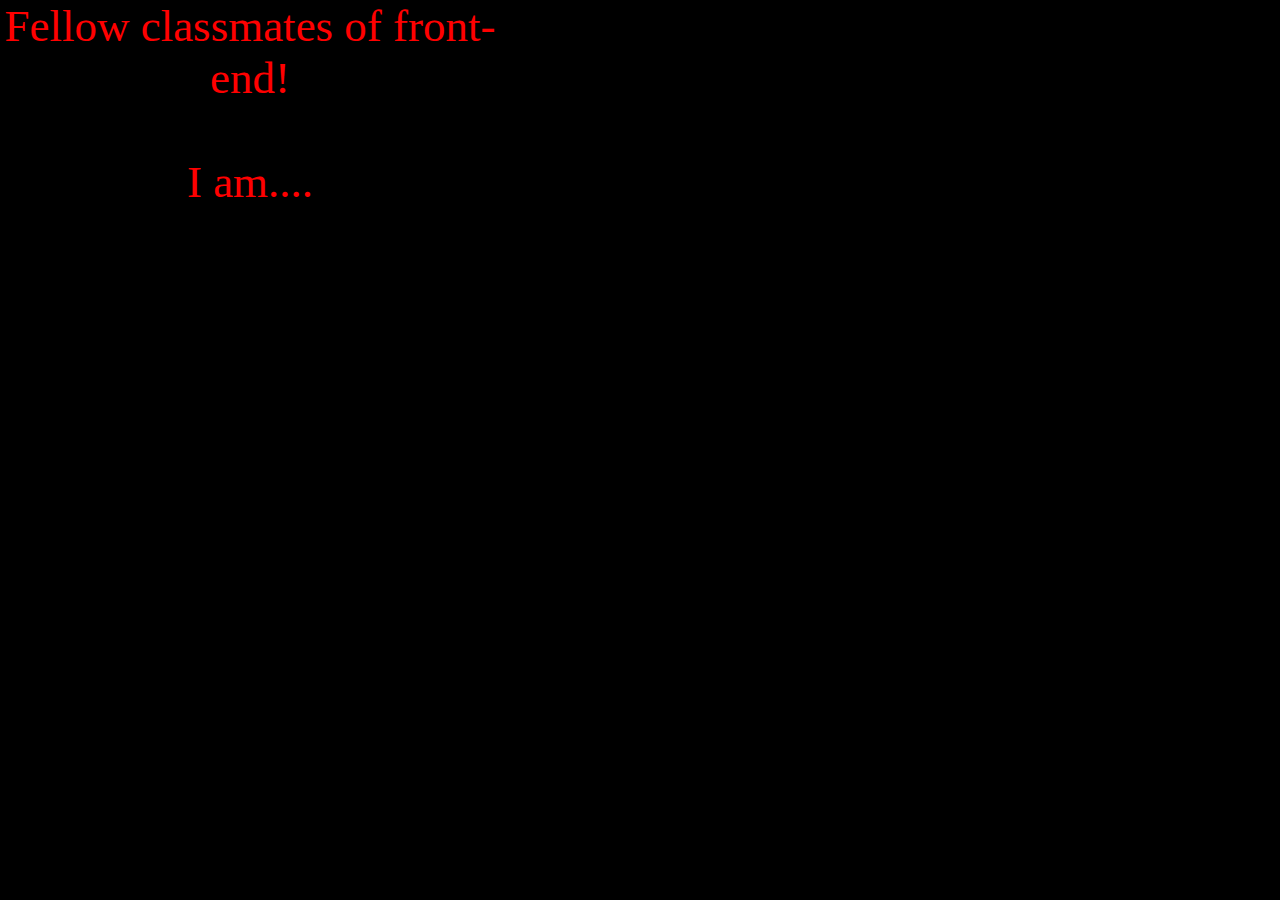
<file: index.html>
<!DOCTYPE html>
<html lang="en">
    <head>
        <meta name="viewport" content="width=device-width, initial-scale=1.0">
        <link rel="stylesheet" href="style/styles.css">
        <link rel="stylesheet" href="style/index.css">
        <meta charset="UTF-8">
        <title>Home</title>
    </head>
    <body>
        <div class="header">
            <h1 class>
                BRYAN GARCIA! &#128516;
            </h1>
            <h2 class="header-bottom">
                I am alot of things
            </h2>
        </div>
        <div class="container">
            <div class="item-1">
                <b>I am a</b>
                <ul>
                    <li>24 Year Old</li>
                    <li>Mexican</li>
                    <li>CSUF Student</li>
                    <li>Costco Employee</li>
                    <li>Lifter of Weights</li>
                    <li>Anime Watcher</li>
                    <li>Son/Brother</li>
                    <li>Lover</li>
                </ul>
            </div>
            <div class="item-2">
                <div class="blur"></div>
                <div class="intro">
                    <div>
                        Fellow classmates of front-end!
                    </div><br>
                    I am....
                </div>
                <img  src="images/IMG_2381.jpg" alt="Image of me and my girlfriend"/>
                <details>
                    <summary>More Info</summary>
                    Here's me and my girlfriend on my birthday.
                </details> 
            </div>
            <embed class ="item-3" src="embed.html"/>
            <div class="anime">
                <label for="anime">Choose an anime:</label>
                <input list="animes" id="anime" name="anime">
            
                <datalist id="animes">
                    <option value="One Piece">
                    <option value="DragonBall">
                    <option value="Demon Slayer">
                    <option value="Hunter x Hunter">
                    <option value="Attack on Titan">
                        <option value="Jujutsu Kaisen">
                    <option value="My Hero Academia">
                    <option value="Soul Eater">
                </datalist>
            </div>
            <div class="footer">
                <a href="tuffix.html" class="footer-item">
                    Click here if you hate tuffix...
                </a>
                <a href="lifting.html" class="footer-item">
                    Curious about my lifting routine?
                </a>
            </div>
        </div>
    </body>
</html>
</file>
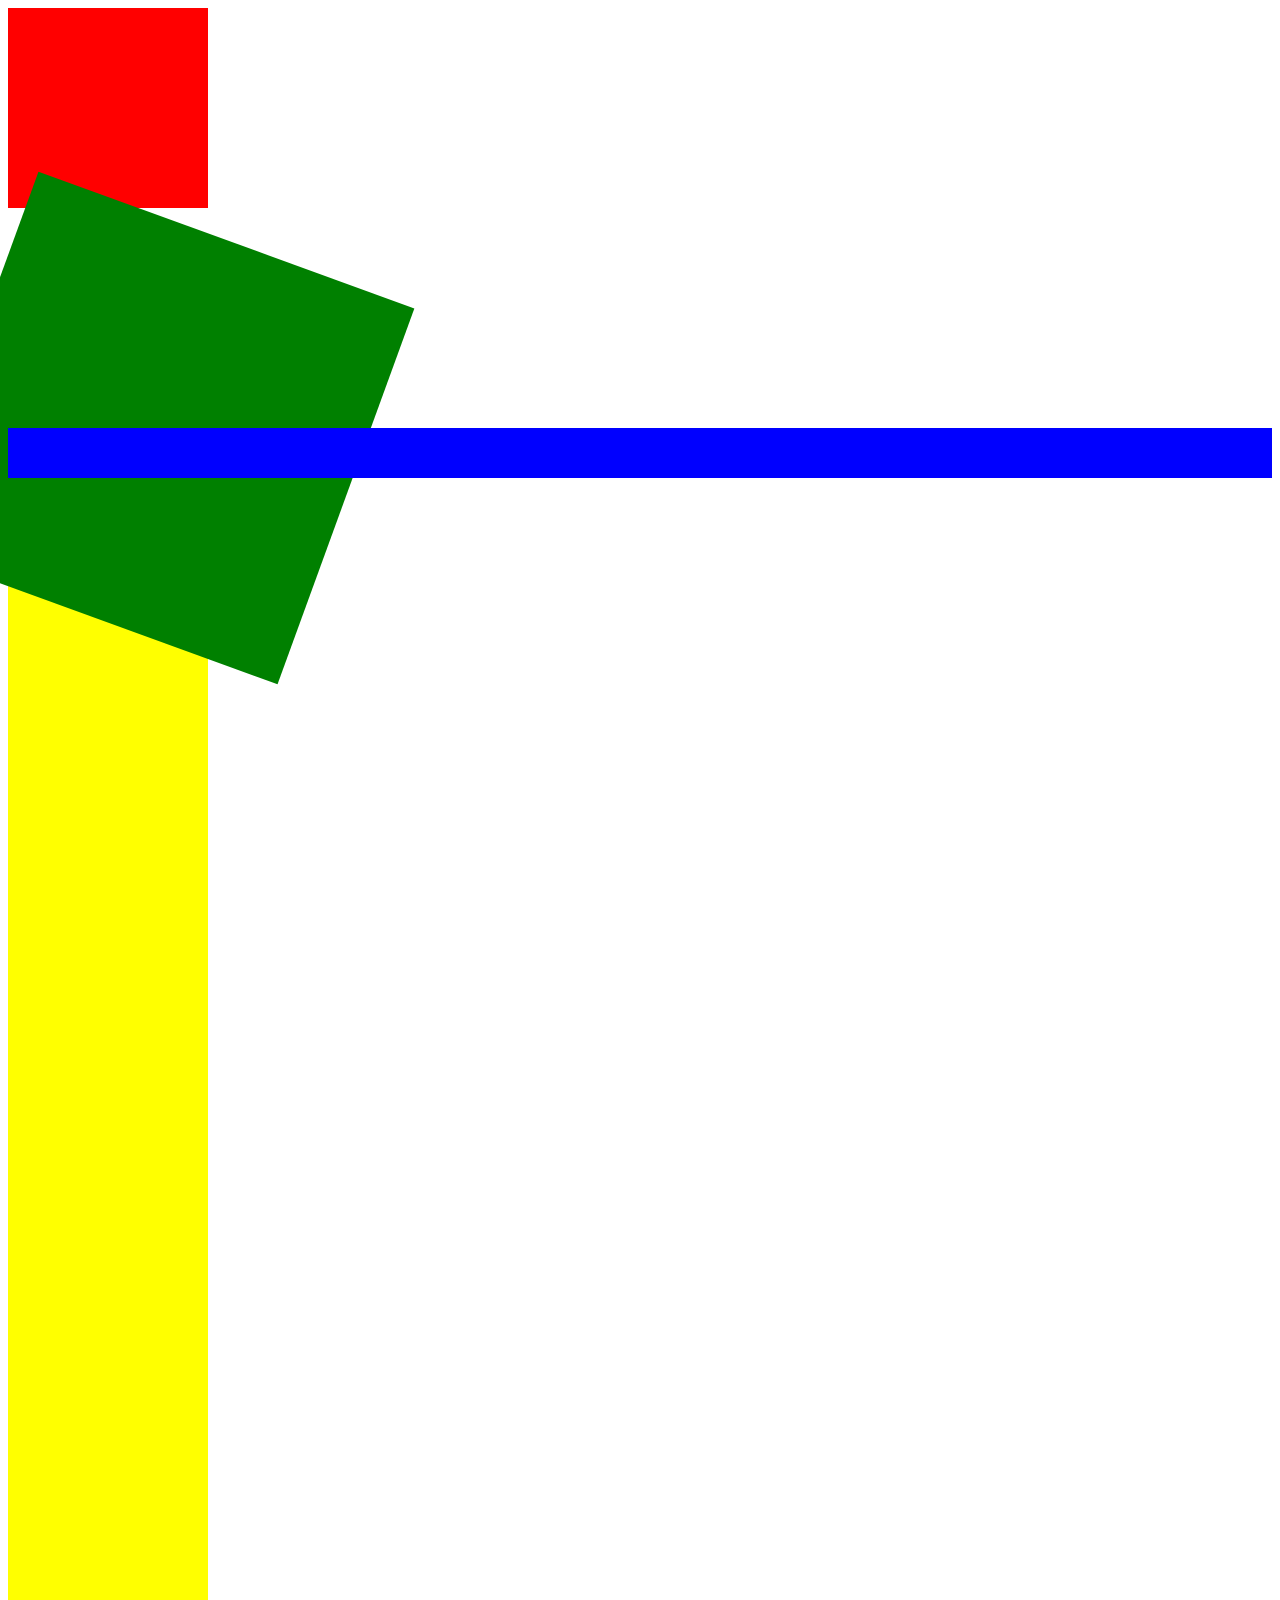
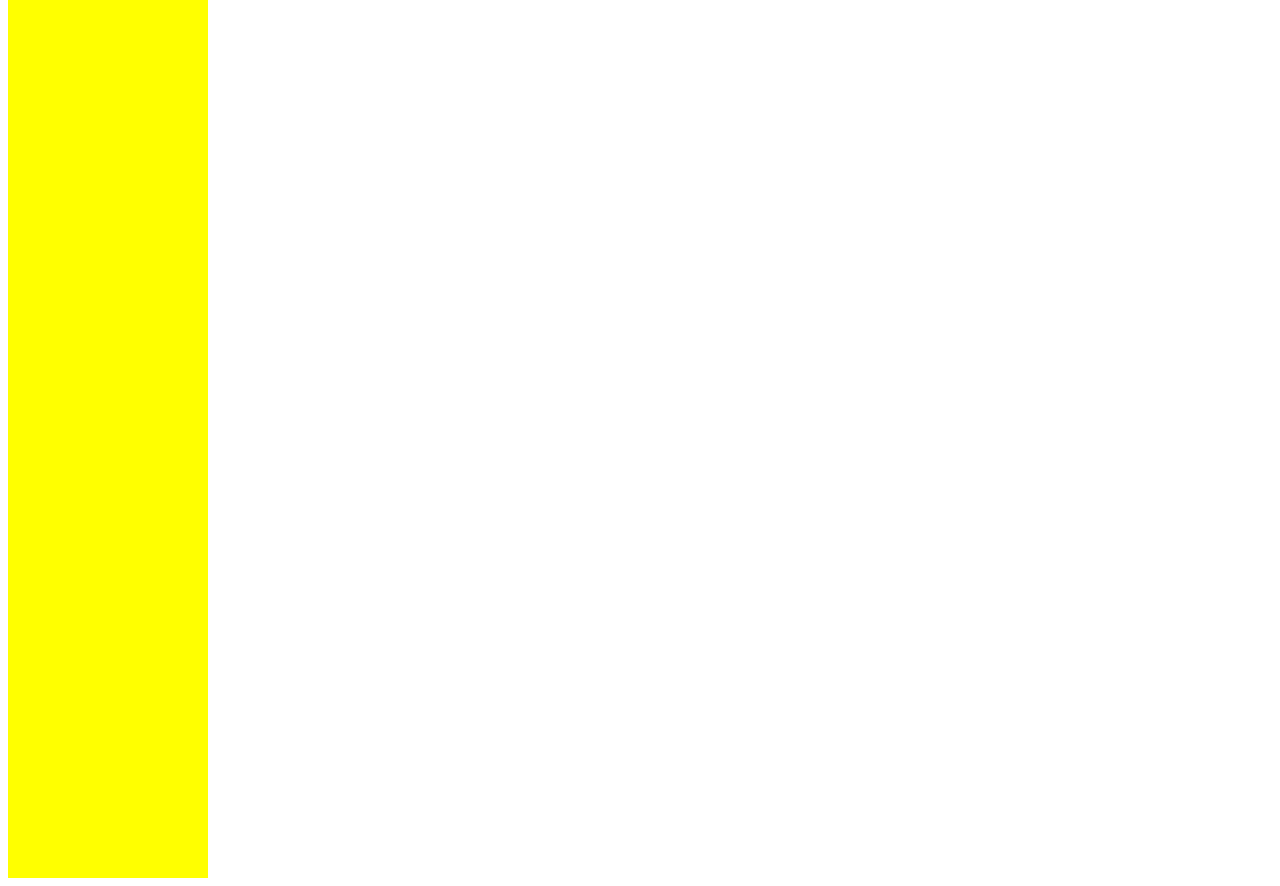
<file: animation.html>
<html>
    <head>
        <link rel="stylesheet" href="style/animate.css"/>
    </head>
    <body>
        <div></div>
        <div class="happy"></div>
        <div class="header"></div>
        <div class="gap"></div>
    </body>
</html>
</file>
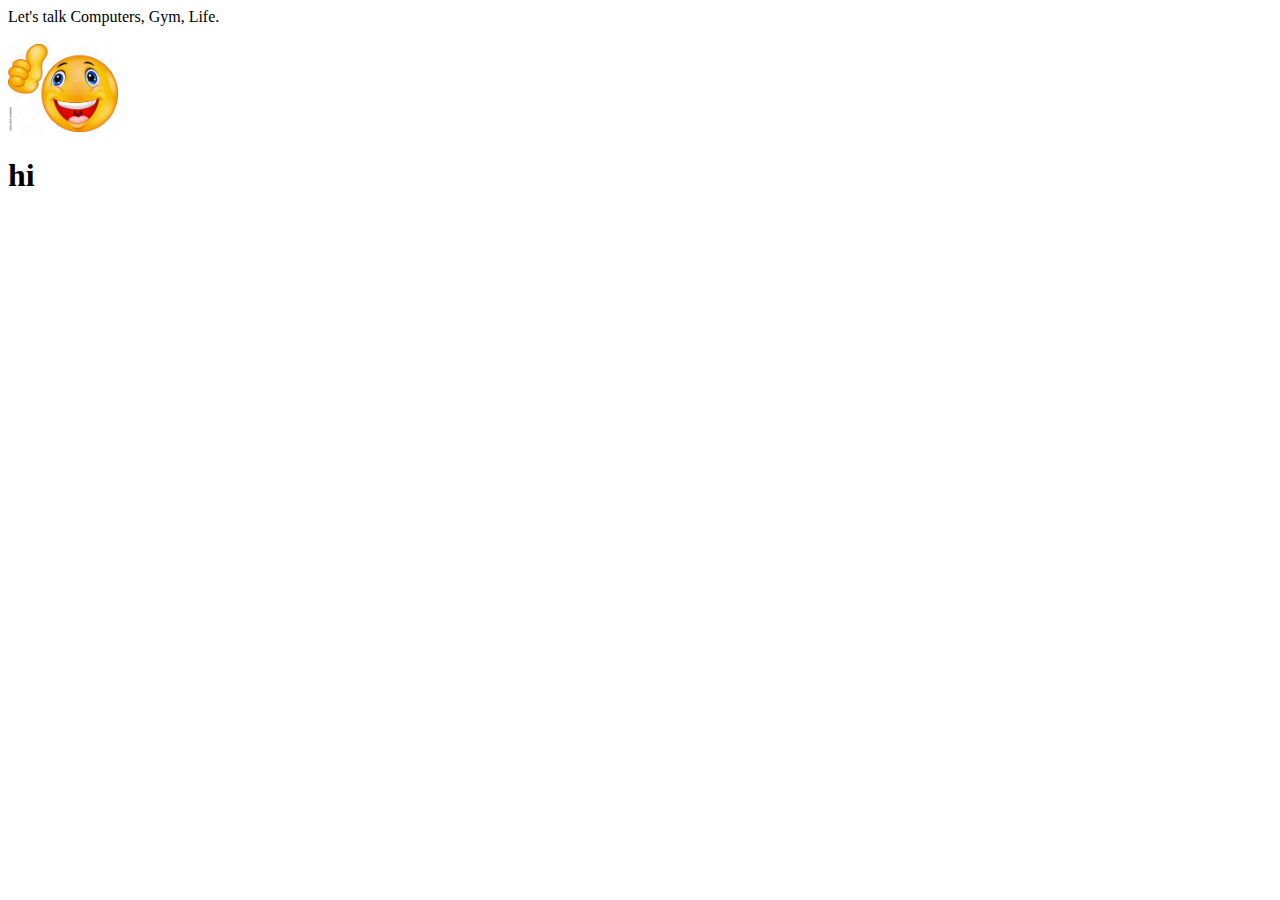
<file: embed.html>
<!DOCTYPE html>
<html>
    <head>
        <link rel="stylesheet" href="style/styles.css">
        <title>embedded section</title>
    </head>
    <body>
        Let's talk Computers, Gym, Life.
        <br><br>
        <img src="images/happy.jpg" width="110" alt="me very happy">
        <h1>hi</h1>
    </body>
</html>
</file>
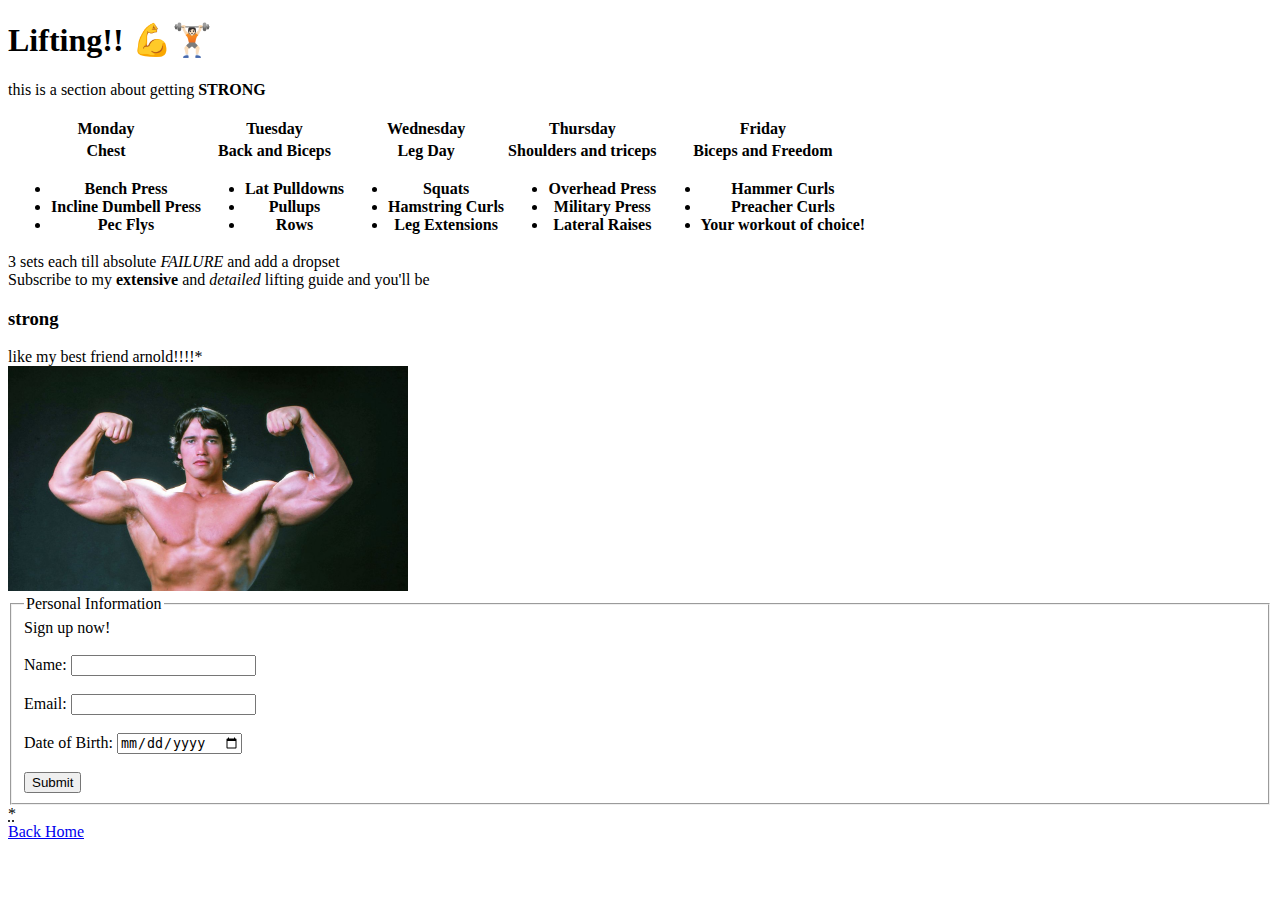
<file: lifting.html>
<!DOCTYPE html>
<html>
    <head>
        <link rel="stylesheet" href="style/styles.css">
        <meta charset="UTF-8"/>
        <title>
            Lifting!! 💪🏋🏻
        </title>
    </head>
    <body>
        <h1>
            Lifting!! 💪🏋🏻
        </h1>
        <article>
            this is a section about getting 
            <strong>
                STRONG
            </strong>
        </article>
        <br>
        <table>
        <tr>
            <th>
                Monday
            </th>
            <th>
                Tuesday
            </th>
            <th>
                Wednesday
            </th>
            <th>
                Thursday
            </th>
            <th>
                Friday
            </th>
        </tr>
        <tr>
            <th>
                Chest
            </th>
            <th>
                Back and Biceps
            </th>
            <th>
                Leg Day
            </th>
            <th>
                Shoulders and triceps
            </th>
            <th>
                Biceps and Freedom
            </th>
        </tr>
        <tr>
            <th>
                <ul>
                    <li>
                        Bench Press
                    </li>
                    <li>
                        Incline Dumbell Press
                    </li>
                    <li>
                        Pec Flys
                    </li>
                </ul>
            </th>
            <th>
                <ul>
                    <li>
                        Lat Pulldowns
                    </li>
                    <li>
                        Pullups
                    </li>
                    <li>
                        Rows
                    </li>
                </ul>
            </th>
            <th>
                <ul>
                    <li>
                        Squats
                    </li>
                    <li>
                        Hamstring Curls
                    </li>
                    <li>
                        Leg Extensions
                    </li>
                </ul>
            </th>
            <th>
                <ul>
                    <li>
                        Overhead Press
                    </li>
                    <li>
                        Military Press
                    </li>
                    <li>
                        Lateral Raises
                    </li>
                </ul>
            </th>
            <th>
                <ul>
                    <li>
                        Hammer Curls
                    </li>
                    <li>
                        Preacher Curls
                    </li>
                    <li>
                        Your workout of choice!
                    </li>
                </ul>
            </th>
        </tr>
    </table>

    <a>
        3 sets each till absolute <em>FAILURE</em> and add a dropset
    </a>
    <br/>
    <a>Subscribe to my <b>extensive</b> and <em>detailed</em> lifting guide and you'll be <h3>strong</h3> like my best friend arnold!!!!*</a>
    <br/>
    <img src="images/Arnold.jpg" width="400" alt="Image of Arnold"/>
    <br/>
    
    <form action="#">
        <fieldset>
            <legend>Personal Information</legend>
            
            <a> Sign up now! </a>
            <br/><br/>
            <label for="name">Name:</label>
            <input type="text" id="name" name="name"><br><br>
            
            <label for="email">Email:</label>
            <input type="email" id="email" name="email"><br><br>
            
            <label for="dob">Date of Birth:</label>
            <input type="date" id="dob" name="dob"><br><br>
            
            <input type="submit" value="Submit">
        </fieldset>
    </form>
    <abbr title="results may vary, not responsible for any injuries.">*</abbr>
    
    <a href="index.html">
        <div id="link">
            Back Home
        </div>
    </a>
    </body>
</html>
</file>
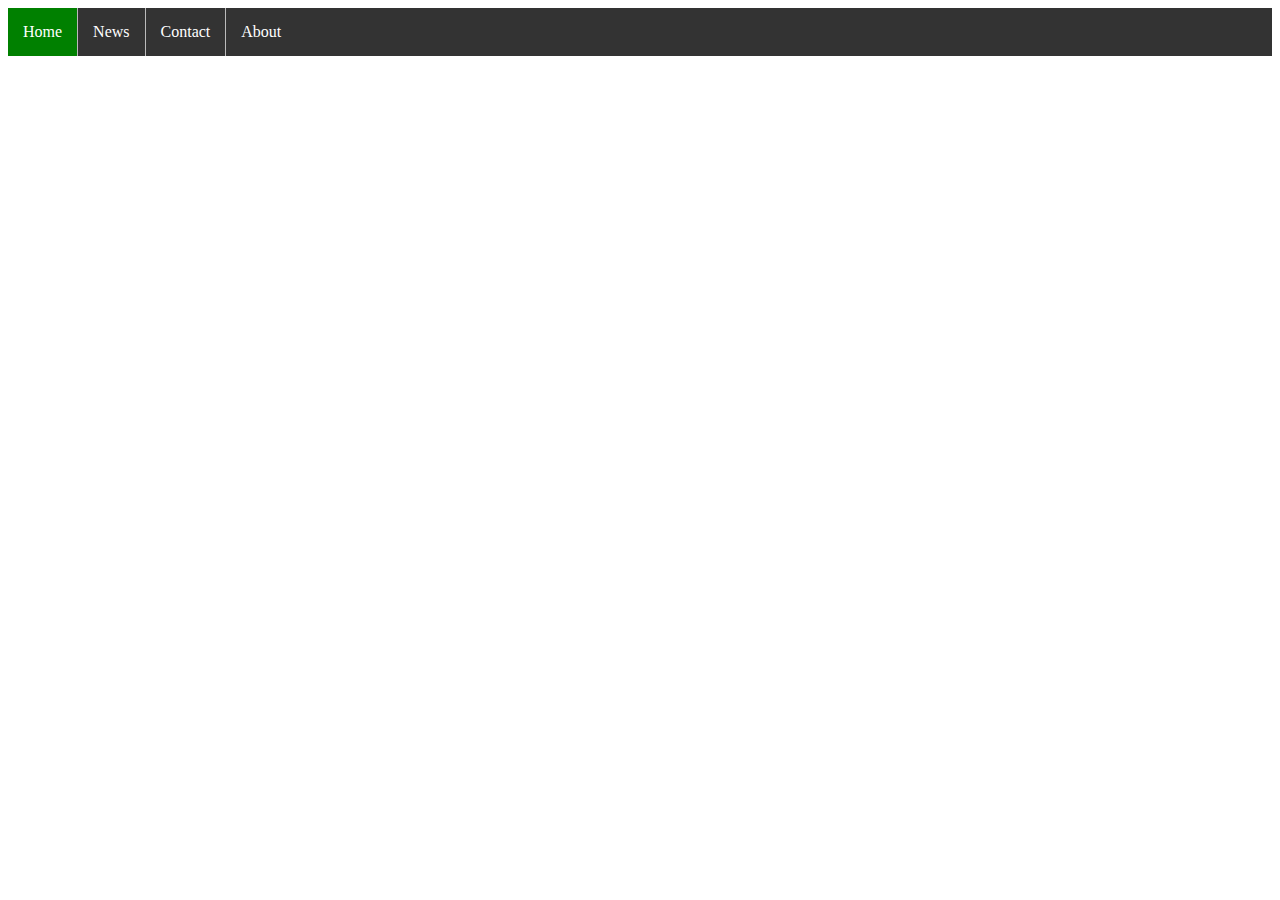
<file: navigation.html>
<html>
    <head>
        <link rel="stylesheet" href="style/nav.css">
    </head>
    <body>
        <ul> 
            <li><a href="#home" class="active">Home</a></li> 
            <li><a href="#home">News</a></li> 
            <li><a href="#home">Contact</a></li> 
            <li><a href="#home">About</a></li> 
        </ul>
    </body>
</html>
</file>
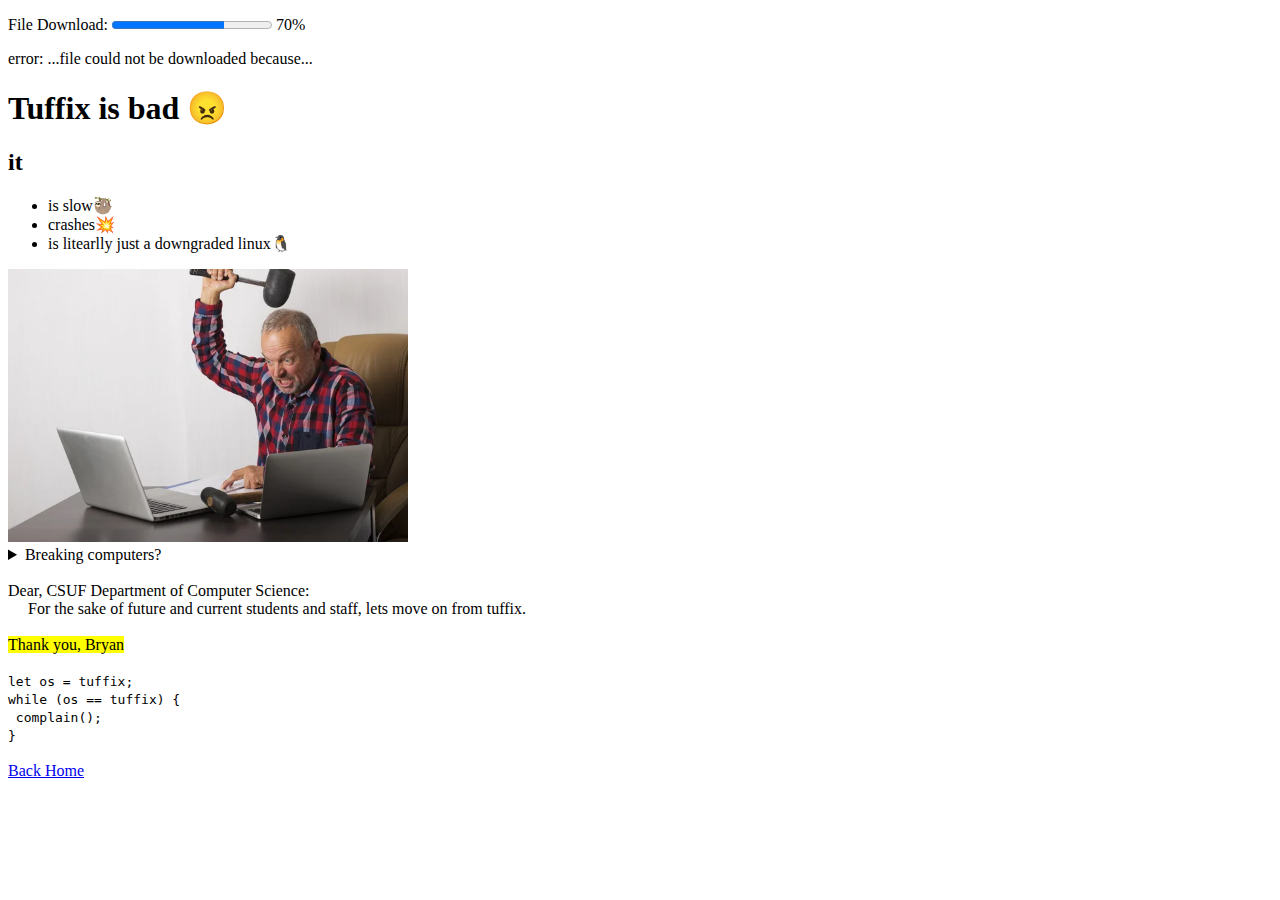
<file: tuffix.html>
<!DOCTYPE html>
<html>
    <head>
        <link rel="stylesheet" href="style/styles.css">
        <meta charset="UTF-8">
        <title>Tuffix is bad 😠</title>
    </head>
    <body>
    <p>
        File Download: 
        <progress value="0.7" max="1.0">
        </progress> 
        70%
    </p>
    error: ...file could not be downloaded because...
    <h1>Tuffix is bad 😠</h1>
    <h2>it</h2>
    <ul>
        <li>
            is slow🦥
        </li>
        <li>
            crashes💥
        </li>
        <li>
            is litearlly just a downgraded linux🐧
        </li>
    </ul>
    <img src="images/VeryAngry.jpg" width="400" alt="me breaking computer"/>
    <details>
        <summary>
            Breaking computers?
        </summary>
        This is me moments before breaking my computer trying to get tuffix to work for my OS class
    </details>
    <br/>
    <a> 
        Dear, CSUF Department of Computer Science:
    </a>
    <br/>
        &emsp; For the sake of future and current students and staff, lets move on from tuffix.
        
        <br>
        <br>
        <mark>
            Thank you, Bryan
        </mark><br><br>
        
        <code>let os = tuffix;</code><br>
        <code>while (os == tuffix) {</code><br>
            <code>&emsp;complain();</code><br>
            <code>}</code>
            
            <br/>
            <br/>
            <a href="index.html">
                Back Home
            </a>
            
            
            
        </body>
</html>
</file>
<file: style/styles.css>
*{

}
ul{
    
}
</file>
<file: style/index.css>
.intro{
    position: absolute;
    color: red;
    text-align: center;
    font-size: 45px;
    width: 500px;
    left: 0;
    top: 0;
    animation: intromove 10s;
    animation-fill-mode: forwards;
}

.blur {
    position: absolute;
    pointer-events: none;
    width: 100%;
    height: 100%;
    top: 0;
    left: 0;
    background: #000;
    opacity: 1;
    animation: blurry 10s;
    animation-fill-mode: forwards;
}

@keyframes blurry {
    40%{opacity: 1;}
    100%{opacity: 0;}
}

@keyframes intromove {
    25% {
        left: 320px; 
        top: 0px;
    }
    50% {
        left: 320px;
        top: 600px;
        font-size: 20px;
    }
    95%{
        opacity: 1;
        width: 500px;
        font-size: 0px;        
    }
    100%{
        left: 320px;
        top: 900px;
        width: 0;
        height: 0;
        font-size: 0px;
    }
}

@keyframes intromove-mobile {
    25% {
        left: 100px; 
        top: 0px;
    }
    50% {
        left: 100px;
        top: 600px;
        font-size: 20px;
    }
    95%{
        opacity: 1;
        width: 200px;
        font-size: 0px;        
    }
    100%{
        left: 100px;
        top: 900px;
        width: 0;
        height: 0;
        font-size: 0px;
    }
}


.header{
    background: blue;
    text-align: center;
    color: white;
}
.header-bottom{
    position: relative;
    bottom: 15px;
}
img{
    object-fit: contain;
    width: 100%;
    height: 100%;
}
.container{
    display: grid;
    width: 100%;
    grid-template-rows: repeat(4, 150px);
    grid-template-columns: 5fr 5fr 2fr;
    gap: 5px;
}
.item-1{
    border: 5px;
    border-radius: 25px;
    border-color: red;
    background: orange;
    border-style: solid;
    grid-row: 1 / 4;
    grid-column: 3 / 4;
}
b{
    position: relative;
    padding-left: 35%;
    top: 20px;
}
ul {
    position: relative;
    color: rgb(25, 106, 138);
    left: 0px;
    top: 50px;
    margin-block-start: -23px;
    margin-inline-start: -16px;
}
.item-2{
    grid-row-start: 1;
    grid-column-start: 2;
    grid-row-end: 4;
    grid-column-end: 3;
}
.item-3{
    background: orange;
    grid-area: 1 / 1 / 3 / 1;
    width: 100%;
    height: 100%;
}
.anime{
    padding-top: 15%;
    padding-left: 3%;
    background: purple;
    border: blue solid 5px;
    border-radius: 5px;
    grid-area: 3 / 1 / 4 / 1;
}
.footer{
    display: grid;
    grid-template-columns: 1fr 1fr;
    border: black solid 5px;
    border-radius: 5px;
    grid-area: 4 / 1 / 4 / 4;
}
.footer-item{
    background: grey;
    float: left;
    border-right: 5px solid #bbb; 
    display: block;
    color: white;
    text-align: center;
    text-decoration: none;
    padding-top: 10%;
    font-size: 35px;
}
.footer-item:last-child{
    border-right:none;
}
.footer-item:hover{
    background: rgb(33, 30, 30);
    color: grey;
}
@media only screen and (max-width: 600px) {
    .intro{
        animation: intromove-mobile 10s;
        animation-fill-mode: forwards;
        font-size: 20px;
        width: 200px;
    }
    .header{
        background: red;
    }
    .container{
        display: grid;
        width: 100%;
        grid-template-rows: repeat(6, 150px);
        grid-template-columns: 5fr 2.4fr;
        gap: 2px;
    }
    .item-2{
        /* photo */
        grid-area: 1 / 1 / 3 / 3;
    }
    .footer{
        grid-area: 6 / 1 / 6 / 4;
    }
    .item-1{
        /* list */
        grid-area: 3 / 2 / 6 / 4;
    }
    .anime{
        grid-area: 5 / 1 / 6 / 1;
    }
    .item-3{
        /*life*/
        grid-area: 3 / 1 / 5 / 1;
    }
    .footer-item{
        font-size: 25px;
    }
    .blur{
        height: 125%;
    }
    
}
</file>
<file: style/nav.css>
ul {
    list-style-type: none;
    margin:0;
    padding:0;
    background-color: #333;
    overflow: hidden;
}

li {
    float: left;
    border-right: 1px solid #bbb;
}

li:last-child {
    border-right:none;
}

li a {
    display: block;
    color: white;
    text-align: center;
    text-decoration: none;
    padding: 15px;
    padding-top: 15px;
    padding-left: 15px;
}

li a.active{
    background-color: green;
}
</file>
